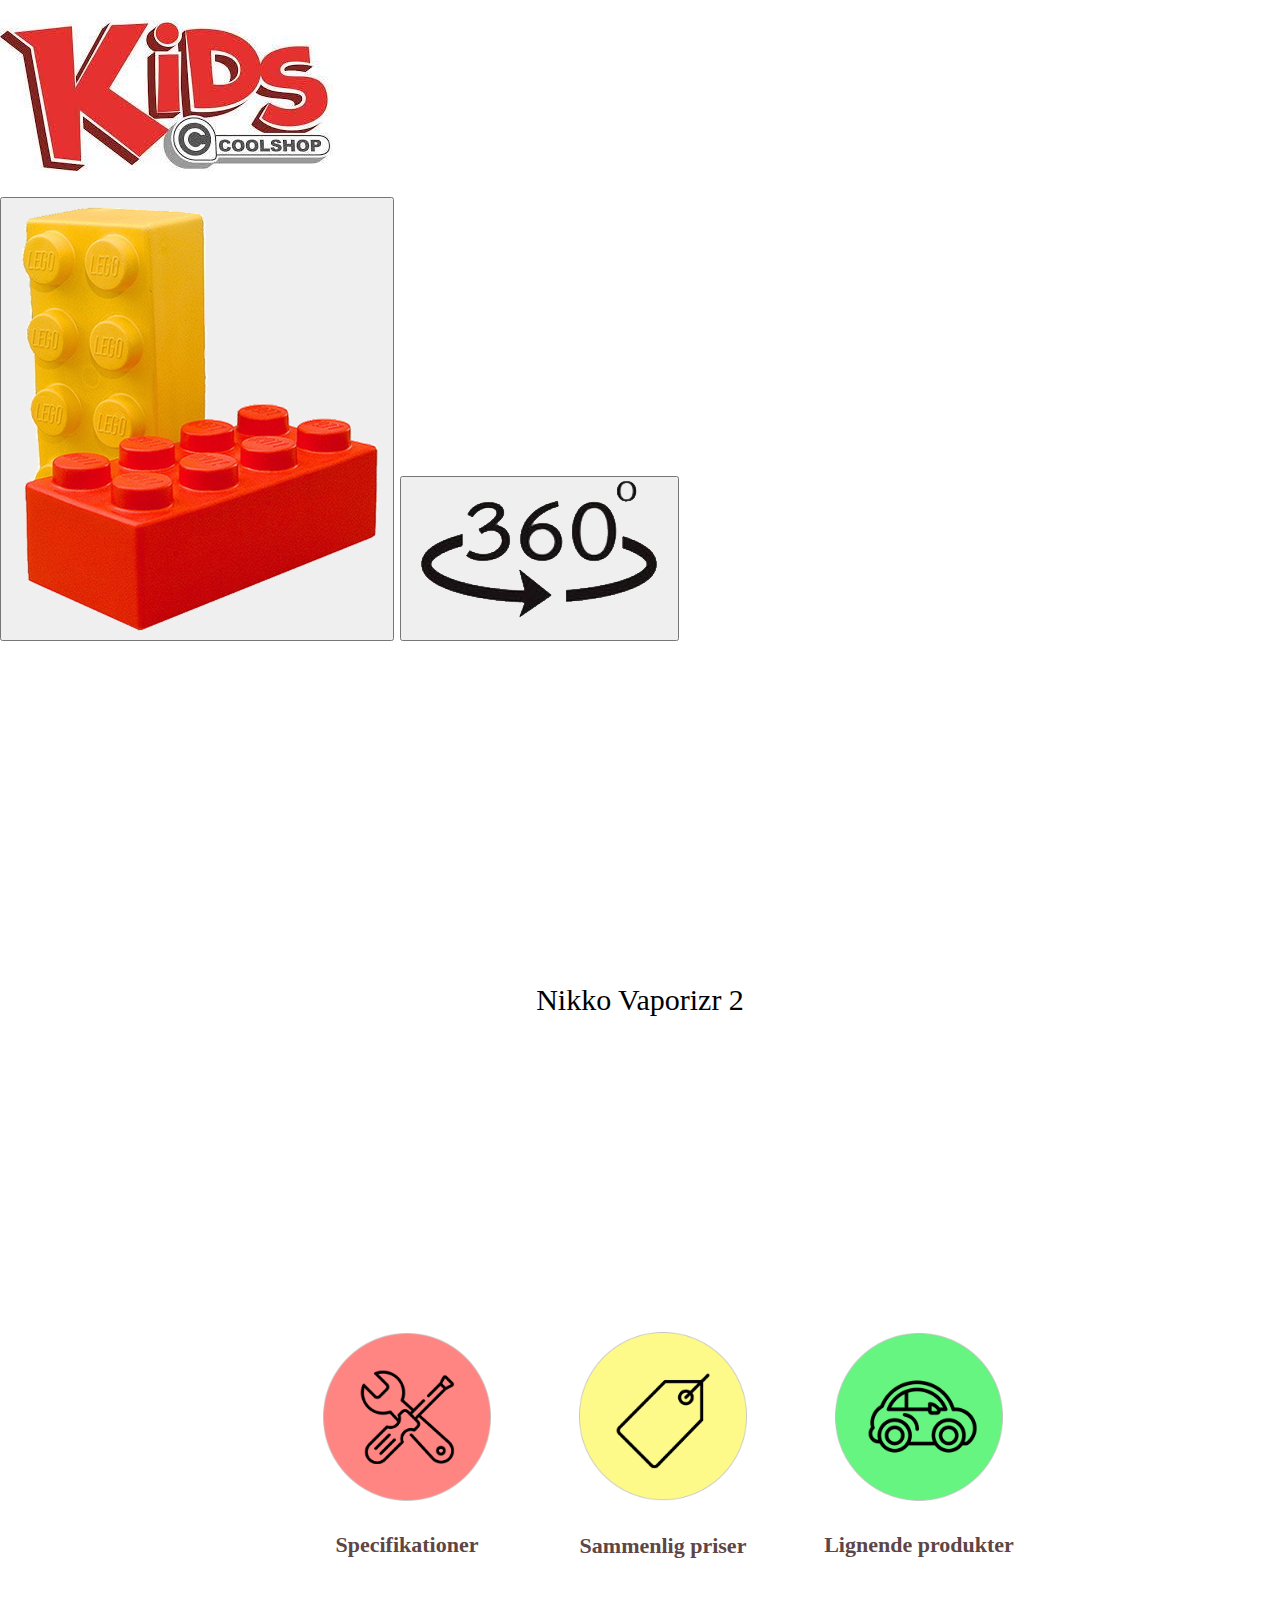
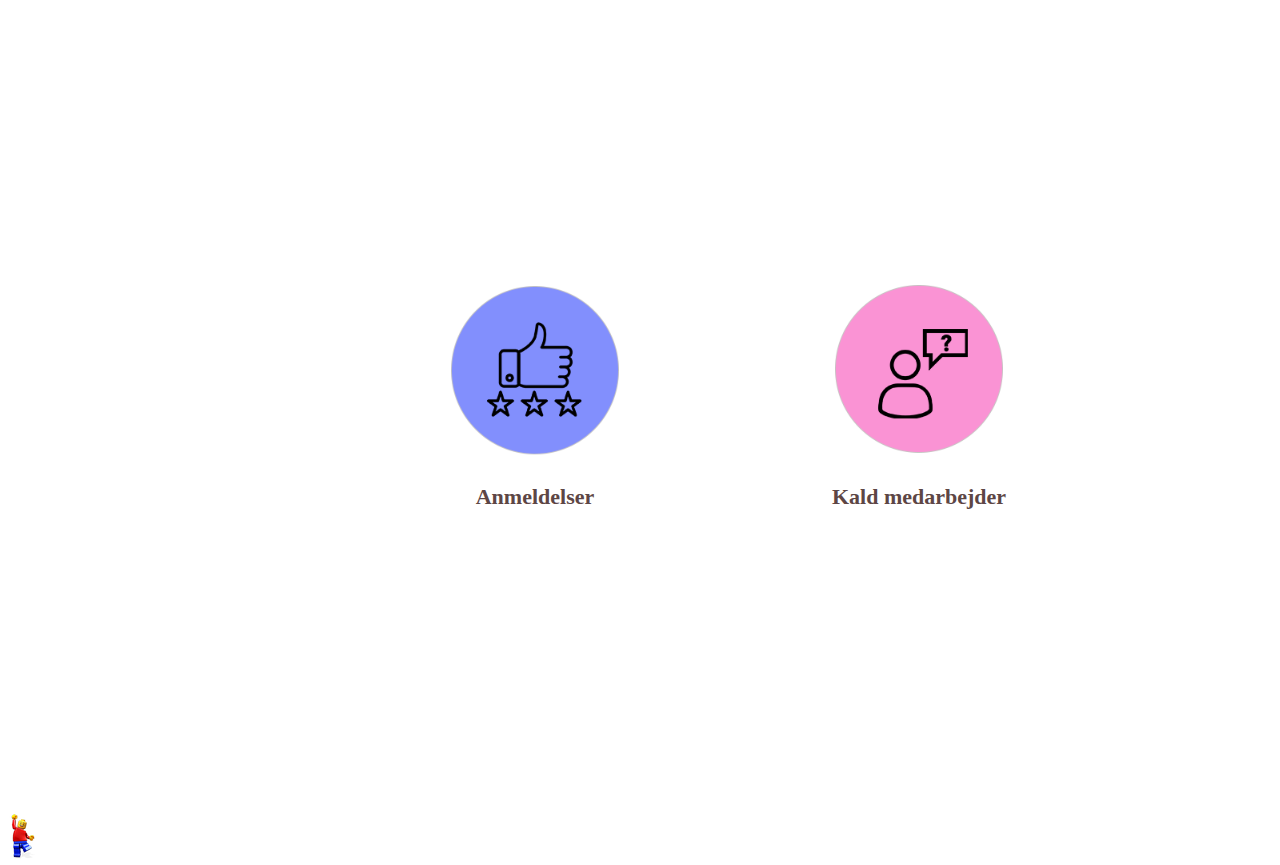
<file: index.html>
<!DOCTYPE html>
<html>

<head>
    <meta charset="utf-8">
    <title>Kids Coolshop</title>
    <link rel="stylesheet" type="text/css" href="css/style.css">
    <link href="css/jquery-ui.min.css" rel="stylesheet">
    <meta name="viewport" content="width=device-width, initial-scale=1.0">
    <script src="https://ajax.googleapis.com/ajax/libs/jquery/3.2.1/jquery.min.js"></script>
</head>

<body>
    <header>
        <!-- LOGO -->
        <a href="index.html"><img id="logo" src="images/kidscoolshoplogo.jpg" alt="logo" /></a>
    </header>


    <!-- BOKS MED BILLEDE OG VIDEOs -->
    <!-- Snippet er taget fra: https://www.w3schools.com/howto/howto_js_vertical_tabs.asp -->
    <div id="top">
        <div class="tab">
            <button class="tablinks" onclick="openCity(event, 'London')" id="defaultOpen"> <img class="grader" src="images/lego.png" width="100%" alt="360billede"></button>
            <button class="tablinks" onclick="openCity(event, 'Paris')"> <img  src="images/360billede.PNG" width="100%" alt="360billede"></button>
        </div>

        <div id="London" class="tabcontent">
            <iframe width="560" height="298" src="https://www.youtube.com/embed/eOJgq14fcbU" frameborder="0" allow="autoplay; encrypted-media" allowfullscreen></iframe>

        </div>

        <div id="Paris" class="tabcontent">
            <iframe width="560" height="298" src="https://embed.imajize.com/6240096" frameborder="0" scrolling="no" style="background-color: #fff; border: 0;" allowfullscreen></iframe>
        </div>
    </div>
    <script>
        function openCity(evt, cityName) {
            var i, tabcontent, tablinks;
            tabcontent = document.getElementsByClassName("tabcontent");
            for (i = 0; i < tabcontent.length; i++) {
                tabcontent[i].style.display = "none";
            }
            tablinks = document.getElementsByClassName("tablinks");
            for (i = 0; i < tablinks.length; i++) {
                tablinks[i].className = tablinks[i].className.replace(" active", "");
            }
            document.getElementById(cityName).style.display = "block";
            evt.currentTarget.className += " active";
        }
        // Get the element with id="defaultOpen" and click on it
        document.getElementById("defaultOpen").click();
    </script>
    <!-- PRODUKTBESKRIVELSE -->
    <div class="description">
        <h2 class="produkt">Nikko Vaporizr 2</h2>
    </div>
    <div class="flexcontainer">
        <div id="speci">
            <div class="pop-up" id="test">
                <span>x</span>
                <div class="pop-up-text">
                    <div id="tabs">
                        <ul id="tabs-nav">
                            <li><a href="#tab1">Produktbeskrivelse</a></li>
                            <li><a href="#tab2">Specifikationer</a></li>
                        </ul>
                        <!-- tabs-nav -->
                        <div id="tabs-content">
                            <div id="tab1" class="content">
                                <h2>Produktbeskrivelse</h2>
                                <p>Nikko Vaporizr 2 er opfølgeren til den klassiske Vaporizr, som kan køre på vand, land og sne! Bilen leveres komplet med genopladeligt 6V batteri og med hurtiglader, som kan lade bilen på kun en time.</p>
                            </div>
                            <div id="tab2" class="content">
                                <h2>Specifikationer</h2>
                                <table class="tg" style="width: 680px;">
                                    <tr>
                                        <th class="tg-erlg">Mærke</th>
                                        <th class="tg-yw4l">Nikko</th>
                                    </tr>
                                    <tr>
                                        <td class="tg-erlg">Produkt ID</td>
                                        <td class="tg-yw4l">AC6EB7</td>
                                    </tr>
                                    <tr>
                                        <td class="tg-erlg">SKU</td>
                                        <td class="tg-yw4l">1087854</td>
                                    </tr>
                                    <tr>
                                        <td class="tg-erlg">Titel</td>
                                        <td class="tg-yw4l">Nikko Vaporizr 2 – 2,4ghz – blå </td>
                                    </tr>
                                    <tr>
                                        <td class="tg-erlg">Alder</td>
                                        <td class="tg-yw4l">8-10 år</td>
                                    </tr>
                                    <tr>
                                        <td class="tg-erlg">Køn</td>
                                        <td class="tg-yw4l">Drenge</td>
                                    </tr>
                                    <tr>
                                        <td class="tg-erlg"><img src="images/CE.jpg" width="30px"></td>
                                        <td class="tg-yw4l"><img src="images/check.jpg" width="30px"></td>
                                    </tr>
                                </table>
                            </div>
                        </div>
                    </div>
                </div>
            </div>
        </div>
        <!-- SPECIFIKATIONER SLUT -->
        <div id="prices">
            <div class="pop-up" id="test">
                <span>x</span>

                <!--<div class="pop-up-text">
                    <h1>Sammenlig priser</h1>
                    <p>Porttitor erat. Mauris tempor pharetra interdum. </p>
                    <img src="images/kids.png" alt="kidscoolshoplogo" /><p class="pricetext">399,-</p>
                    <img src="images/br2.png" alt="brlogo" /><p class="pricetext">499,-</p>
                    <img src="images/toysrus.png" alt="toysruslogo" /><p class="pricetext">450,-</p>
                </div> -->
                <div class="icons-flex-container">
                    <div class="icons-flex-item">
                        <img src="images/kids.png" alt="kidscoolshoplogo" />
                        <p>399,-</p>
                        <br /></div>
                    <div class="icons-flex-item">
                        <img src="images/br2.png" alt="brlogo">
                        <p>499,-</p>
                        <br /></div>
                    <div class="icons-flex-item">
                        <img src="images/toysrus.png" alt="toysruslogo" />
                        <p>450,-</p>
                        <br /></div>
                </div>
            </div>
        </div>
        <!-- PRISER SLUT -->
        <div id="products">
            <div class="pop-up" id="test">
                <span>x</span>
                <br>
                <br>
                <div class="icons-flex-container">
                    <div class="icons-flex-item">
                        <img src="images/bil1.jpg" alt="Cars 3 - Terry Kargas" />
                        <p>Cars 3 - Terry Kargas</p>
                        <br /></div>
                    <div class="icons-flex-item">
                        <img src="images/bil2.jpg" alt="Cars 3 - Die Cast ">
                        <p>Cars 3 - Die Cast </p>
                        <br /></div>
                    <div class="icons-flex-item">
                        <img src="images/bil3.jpg" alt="Cars 3 - Movie Moves " />
                        <p>Cars 3 - Movie Moves </p>
                        <br /></div>
                </div>
            </div>
        </div>
        <!-- PRODUKTER SLUT -->
        <div id="reviews" id="test">
            <div class="pop-up">
                <span>x</span>

                <div class="icons-flex-container">
                    <div class="icons-flex-item">
                        <img src="images/5stars.jpg" alt="" />
                        <p class="reviewtext">Jane M.</p>
                        <p class="reviewtext">Super fed fjernstyret bil, der holder strømmen godt!</p>
                        <br /></div>
                    <div class="icons-flex-item">
                        <img src="images/4stars.jpg" alt="">
                        <p class="reviewtext">Kamilla S.</p>
                        <p class="reviewtext">Super fed fjernstyret bil, der holder strømmen godt!</p>
                        <br /></div>
                    <div class="icons-flex-item">
                        <img src="images/3stars.jpg" alt="" />
                        <p class="reviewtext">Mette N.</p>
                        <p class="reviewtext">Bilen er solid og kan køre gennem store vandpytter!</p>
                        <br /></div>

                </div>

            </div>
        </div>
        <!-- ANMELDELSER SLUT -->
        <div id="help">
            <div class="pop-up" id="test">
                <span>x</span>
                <div class="pop-up-text">
                    <h2>Den næste ledige medarbejder vil betjene dig hurtigst muligt.</h2>
                </div>
            </div>
        </div>
        <!-- MEDARBEJDER SLUT -->
        <div class="pop-up-container">
        </div>
        <section id="icons" class="item">
            <div class="icons-flex-container">
                <div class="icons-flex-item">
                    <p id="speciButton"> <img src="images/specifikationer.png" alt="" /></p>
                    <p><b>Specifikationer</b></p>
                    <br /></div>
                <div class="icons-flex-item">
                    <p id="pricesButton"> <img src="images/priser.png" alt=""></p>
                    <p><b>Sammenlig priser</b></p>
                    <br /></div>
                <div class="icons-flex-item">
                    <p id="productsButton"> <img src="images/ligendeprodukter.png" alt="" /></p>
                    <p><b>Lignende produkter</b></p>
                    <br /></div>
            </div>
        </section>
        <section id="icons" class="item">
            <div class="icons-flex-container">
                <div class="icons-flex-item">
                    <p id="reviewButton"><img src="images/andmeldelser.png" alt="" /></p>
                    <p><b>Anmeldelser</b></p>
                    <br /></div>
                <div class="icons-flex-item">
                    <p id="helpButton"><img src="images/medarbejderhjalp.png" alt="" /></p>
                    <p><b>Kald medarbejder</b></p>
                    <br /></div>
            </div>
        </section>
    </div>
    <a href="lego.html"><img src="images/bob.png"></a>
    <script>
        // Tabs
        $('#tabs-nav li:first-child').addClass('active');
        $('.content').hide();
        $('.content:first').show();

        // click function
        $('#tabs-nav li').click(function() {
            $('#tabs-nav li').removeClass('active');
            $(this).addClass('active');
            $('.content').hide();

            var activeTab = $(this).find('a').attr('href');
            $(activeTab).fadeIn();
            return false;

        });
    </script>
    <script>
        //specifikaitoner
        $(document).ready(function() {
            $("#speci").hide();
            $("#speciButton").click(function() {
                $("#speci").fadeIn(300);
                $("#top").hide();
                $(".description").hide();
                positionPopup();
            });

            $("#speci > span, #speci").click(function() {
                $("#speci").fadeOut(300);
                $("#top").show();
                $(".description").show();
            });
        });
        //priser
        $(document).ready(function() {
            $("#prices").hide();
            $("#pricesButton").click(function() {
                $("#prices").fadeIn(300);
                $("#top").hide();
                $(".description").hide();
                positionPopup();
            });

            $("#prices > span, #prices").click(function() {
                $("#prices").fadeOut(300);
                $("#top").show();
                $(".description").show();
            });
        });
        //produkter
        $(document).ready(function() {
            $("#products").hide();
            $("#productsButton").click(function() {
                $("#products").fadeIn(300);
                $("#top").hide();
                $(".description").hide();
                positionPopup();
            });

            $("#products > span, #products").click(function() {
                $("#products").fadeOut(300);
                $("#top").show();
                $(".description").show();
            });
        });
        //anmeldelser
        $(document).ready(function() {
            $("#reviews").hide();
            $("#reviewButton").click(function() {
                $("#reviews").fadeIn(300);
                $("#top").hide();
                $(".description").hide();
                positionPopup();
            });

            $("#reviews > span, #reviews").click(function() {
                $("#reviews").fadeOut(300);
                $("#top").show();
                $(".description").show();
            });
        });
        //meaderbejder
        $(document).ready(function() {
            $("#help").hide();
            $("#helpButton").click(function() {
                $("#help").fadeIn(300);
                $("#top").hide();
                $(".description").hide();
                positionPopup();
            });

            $("#help > span, #help").click(function() {
                $("#help").fadeOut(300);
                $("#top").show();
                $(".description").show();
            });
        });
    </script>
    <!-- jQuery scripts -->
    <script src="js/jquery.js"></script>
    <script src="js/jquery-ui.js"></script>
</body>
</html>
</file>
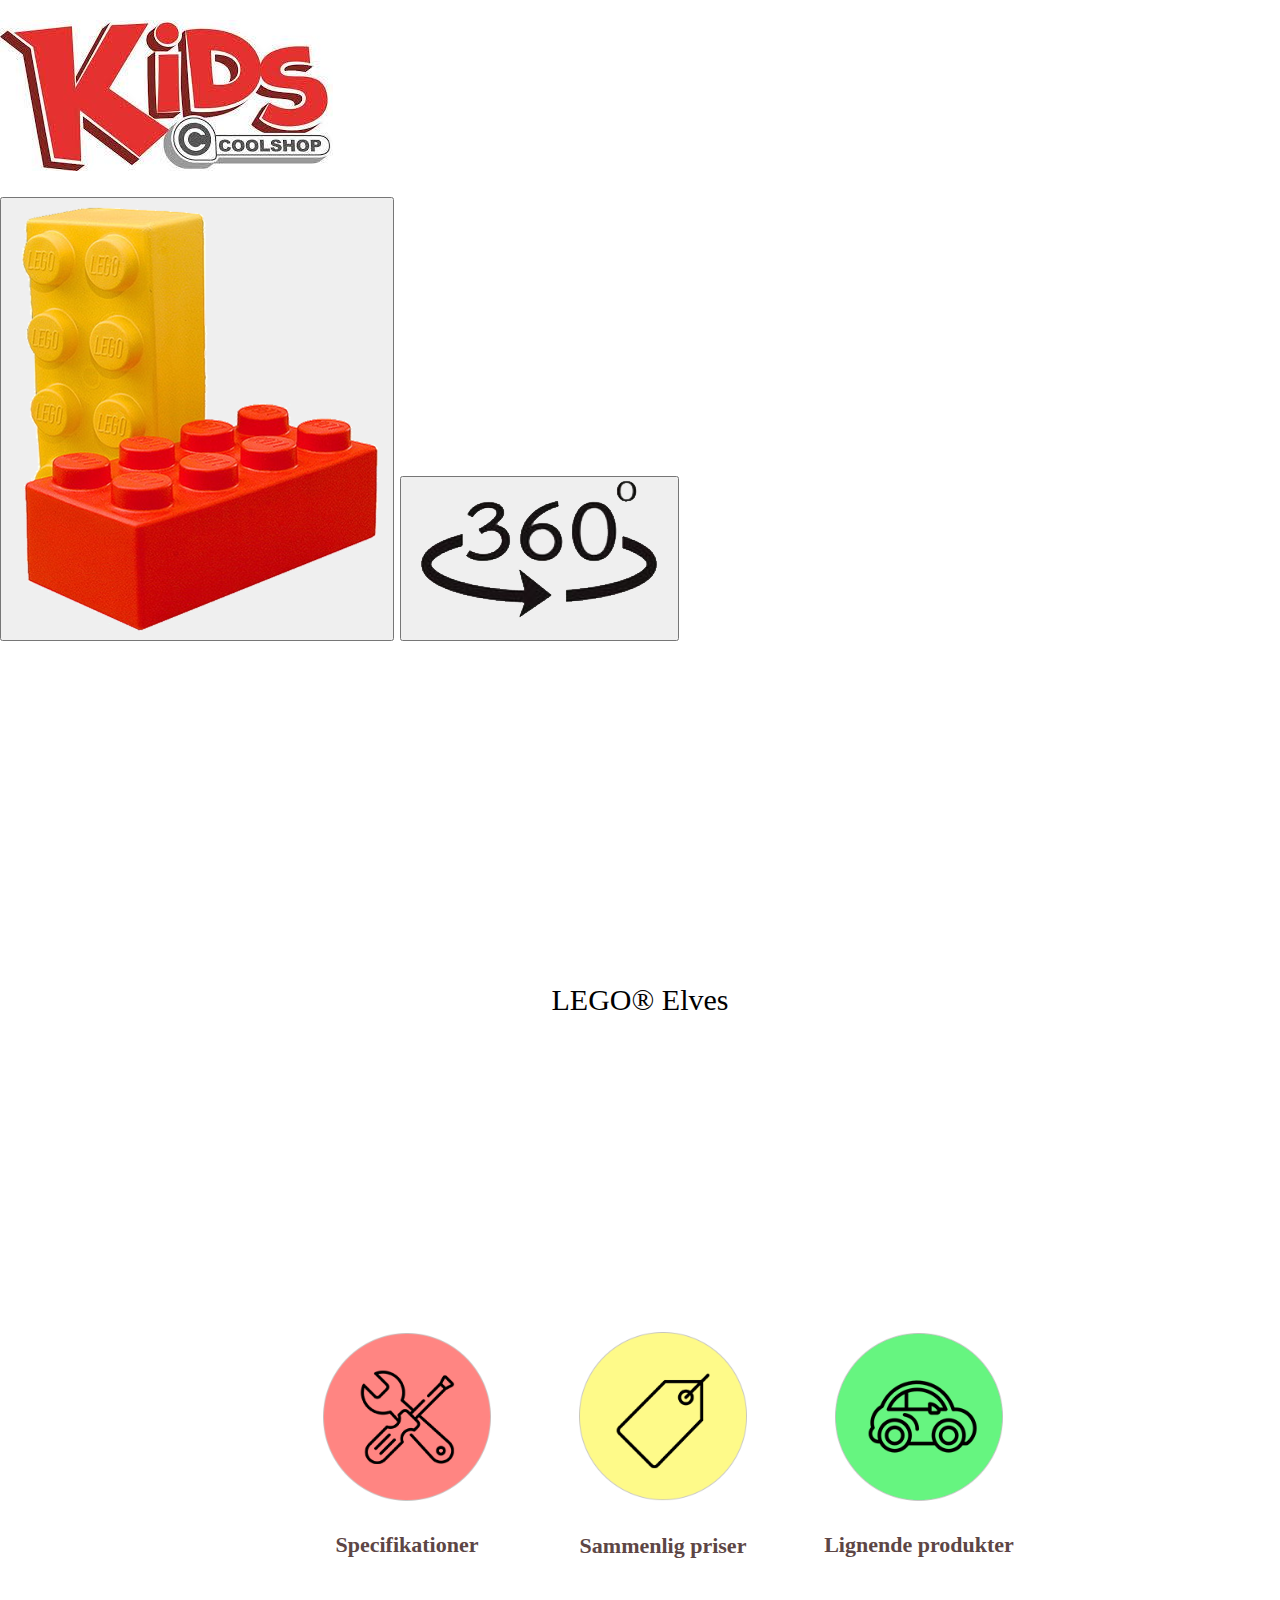
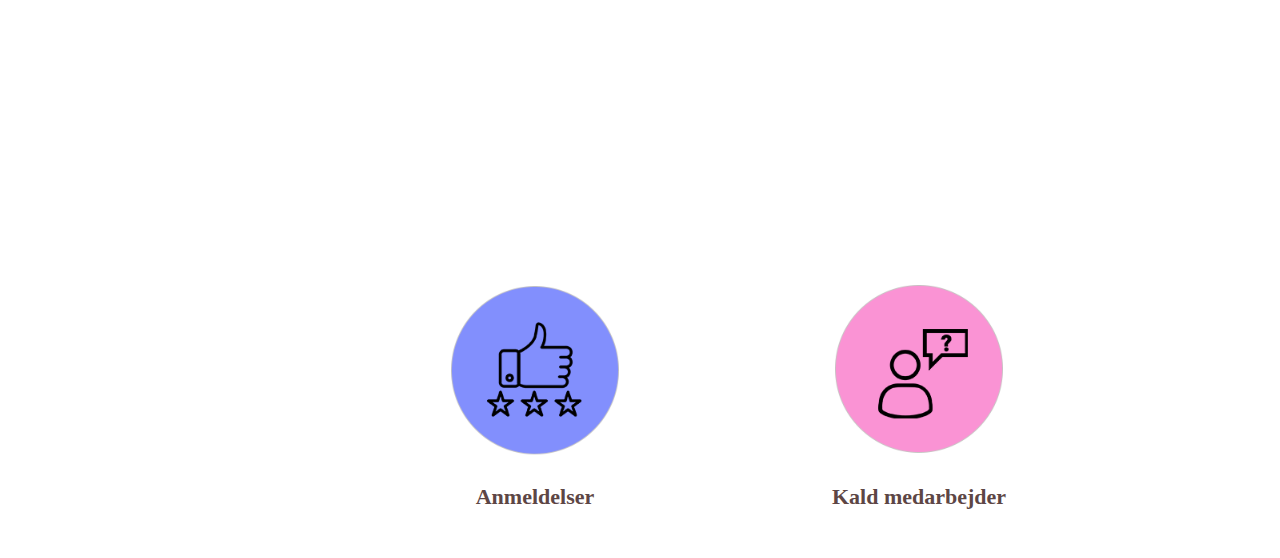
<file: lego.html>
<!DOCTYPE html>
<html>

<head>
    <meta charset="utf-8">
    <title>Kids Coolshop</title>
    <link rel="stylesheet" type="text/css" href="css/style.css">
    <link href="css/jquery-ui.min.css" rel="stylesheet">
    <meta name="viewport" content="width=device-width, initial-scale=1.0">
    <script src="https://ajax.googleapis.com/ajax/libs/jquery/3.2.1/jquery.min.js"></script>
</head>

<body>
    <header>
        <!-- LOGO -->
        <a href="index.html"><img id="logo" src="images/kidscoolshoplogo.jpg" alt="logo" /></a>

    </header>
    <!-- BOKS MED BILLEDE OG VIDEO -->
    <div id="top">
        <div class="tab">
            <button class="tablinks" onclick="openCity(event, 'London')" id="defaultOpen"> <img class="grader" src="images/lego.png" width="100%" alt="360billede"></button>
            <button class="tablinks" onclick="openCity(event, 'Paris')"> <img  src="images/360billede.PNG" width="100%" alt="360billede"></button>
        </div>

        <div id="London" class="tabcontent">
            <iframe class="stopmotion" width="560" height="298" src="https://www.youtube.com/embed/9L3EXwrUgWc?rel=0&amp;controls=0&amp;showinfo=0" frameborder="0" allow="autoplay; encrypted-media" allowfullscreen></iframe>
        </div>

        <div id="Paris" class="tabcontent">
            <iframe class="stopmotion" width="560" height="298" src="https://embed.imajize.com/3080006" frameborder="0" allow="autoplay; encrypted-media" allowfullscreen></iframe>
        </div>
    </div>
    <script>
        function openCity(evt, cityName) {
            var i, tabcontent, tablinks;
            tabcontent = document.getElementsByClassName("tabcontent");
            for (i = 0; i < tabcontent.length; i++) {
                tabcontent[i].style.display = "none";
            }
            tablinks = document.getElementsByClassName("tablinks");
            for (i = 0; i < tablinks.length; i++) {
                tablinks[i].className = tablinks[i].className.replace(" active", "");
            }
            document.getElementById(cityName).style.display = "block";
            evt.currentTarget.className += " active";
        }

        // Get the element with id="defaultOpen" and click on it
        document.getElementById("defaultOpen").click();
    </script>
    <!-- PRODUKTBESKRIVELSE -->
    <div class="description">
        <h2 class="produkt">LEGO® Elves</h2>
    </div>
    <!-- IKONER -->
    <div class="flexcontainer">
        <div id="speci">
            <div class="pop-up" id="test">
                <span>x</span>
                <div class="pop-up-text">
                    <div id="tabs">
                        <ul id="tabs-nav">
                            <li><a href="#tab1">Produktbeskrivelse</a></li>
                            <li><a href="#tab2">Specifikationer</a></li>
                        </ul>
                        <!-- tabs-nav -->
                        <div id="tabs-content">
                            <div id="tab1" class="content">
                                <h2>Produktbeskrivelse</h2>
                                <p>Søg din indre magi for at hjælpe Aira, Lumia og vogtervinddragen i kampen mod skyggeflagermusen! Dette fantastiske <b>LEGO® Elves</b> legetøj til piger indeholder en fuldt justerbar vinddrage, der kan bygges, med gennemsigtige vinger og plads til 2 minidukkefigurer.<br>
                                    <br> Sættet indeholder også et flagermusluftskib med skydefunktion og drejelig propel samt en "flydende" ø med musikskole, som har indgangsdør, der kan åbnes, skjult kiste og drejeligt skilt.<br> 2 minidukkefigurer samt flagermus og fugl medfølger.</p>
                            </div>
                            <div id="tab2" class="content">
                                <h2>Specifikationer</h2>
                                <table class="tg" style="width: 700px;">
                                    <tr>
                                        <th class="tg-erlg">Mærke</th>
                                        <th class="tg-yw4l">LEGO</th>
                                    </tr>
                                    <tr>
                                        <td class="tg-erlg">Produkt ID</td>
                                        <td class="tg-yw4l">AC6EB7</td>
                                    </tr>
                                    <tr>
                                        <td class="tg-erlg">SKU</td>
                                        <td class="tg-yw4l">1087854</td>
                                    </tr>
                                    <tr>
                                        <td class="tg-erlg">Titel</td>
                                        <td class="tg-yw4l">LEGO Elves - Aira og vinddragens sang </td>
                                    </tr>
                                    <tr>
                                        <td class="tg-erlg">Alder</td>
                                        <td class="tg-yw4l">10+</td>
                                    </tr>
                                    <tr>
                                        <td class="tg-erlg">Køn</td>
                                        <td class="tg-yw4l">Piger</td>
                                    </tr>
                                    <tr>
                                        <td class="tg-erlg"><img src="images/CE.jpg" width="30px"></td>
                                        <td class="tg-yw4l"><img src="images/check.jpg" width="30px"></td>
                                    </tr>
                                </table>
                            </div>
                        </div>
                        <!-- tabs-content -->
                    </div>
                </div>
            </div>
        </div>
        <!-- Specifikationer slut -->
        <div id="prices">
            <div class="pop-up" id="test">
                <span>x</span>
                <br>
                <div class="icons-flex-container">
                    <div class="icons-flex-item">
                        <img src="images/kids.png" alt="kidscoolshoplogo" />
                        <p>349,-
                            <p>
                                <br /></div>
                    <div class="icons-flex-item">
                        <img src="images/br2.png" alt="brlogo">
                        <p>499,-</p>
                        <br /></div>
                    <div class="icons-flex-item">
                        <img src="images/toysrus.png" alt="toysruslogo" />
                        <p>499,-</p>
                        <br /></div>
                </div>
            </div>
        </div>
        <!-- PRISER SLUT -->
        <div id="products">
            <div class="pop-up" id="test">
                <span>x</span>
                <br><br>
                <div class="icons-flex-container">
                    <div class="icons-flex-item">
                        <img src="images/lego1.jpeg" alt="Cars 3 - Terry Kargas" />
                        <p>Anna og Elsas frosne </p>
                        <br /></div>
                    <div class="icons-flex-item">
                        <img src="images/lego2.jpg" alt="Cars 3 - Die Cast ">
                        <p>Venskabshus</p>
                        <br /></div>
                    <div class="icons-flex-item">
                        <img src="images/lego3.jpg" alt="Cars 3 - Movie Moves " />
                        <p>Skisportsstedets hytte </p>
                        <br /></div>
                </div>
            </div>
        </div>
        <!-- PRODUKTER SLUT -->
        <div id="reviews" id="test">
            <div class="pop-up">
                <span>x</span>

                <div class="icons-flex-container">
                    <div class="icons-flex-item">
                        <img src="images/5stars.jpg" alt="" />
                        <p class="reviewtext">Jane M.</p>
                        <p class="reviewtext">Min datter på 10 år elsker jeres nye Elves serie. Hun kunne nemt selv samle det</p>
                        <br /></div>
                    <div class="icons-flex-item">
                        <img src="images/4stars.jpg" alt="">
                        <p class="reviewtext">Kamilla S.</p>
                        <p class="reviewtext">God instruktionsbog, rigtig fint produkt. Mine børn elsker det</p>
                        <br /></div>
                    <div class="icons-flex-item">
                        <img src="images/3stars.jpg" alt="" />
                        <p class="reviewtext">Mette N.</p>
                        <p class="reviewtext">Fint produkt, men mange små-dele at holde styr på. Jeg var nødt til at hjælpe min datter på 11</p>
                        <br /></div>

                </div>

            </div>
        </div>
        <!-- ANMELDELSER SLUT -->
        <div id="help">
            <div class="pop-up" id="test">
                <span>x</span>
                <div class="pop-up-text">
                    <h2>Den næste ledige medarbejder vil betjene dig hurtigst muligt.</h2>
                </div>
            </div>
        </div>
        <!-- MEDARBEJDER SLUT -->
        <div class="pop-up-container">
        </div>
        <section id="icons" class="item">
            <div class="icons-flex-container">
                <div class="icons-flex-item">
                    <p id="speciButton"> <img src="images/specifikationer.png" alt="" /></p>
                    <p><b>Specifikationer</b></p>
                    <br /></div>
                <div class="icons-flex-item">
                    <p id="pricesButton"> <img src="images/priser.png" alt=""></p>
                    <p><b>Sammenlig priser</b></p>
                    <br /></div>
                <div class="icons-flex-item">
                    <p id="productsButton"> <img src="images/ligendeprodukter.png" alt="" /></p>
                    <p><b>Lignende produkter</b></p>
                    <br /></div>
            </div>
        </section>
        <section id="icons" class="item">
            <div class="icons-flex-container">
                <div class="icons-flex-item">
                    <p id="reviewButton"><img src="images/andmeldelser.png" alt="" /></p>
                    <p><b>Anmeldelser</b></p>
                    <br /></div>
                <div class="icons-flex-item">
                    <p id="helpButton"><img src="images/medarbejderhjalp.png" alt="" /></p>
                    <p><b>Kald medarbejder</b></p>
                    <br /></div>
            </div>
        </section>
    </div>
    <script>
        // show first content by default
        $('#tabs-nav li:first-child').addClass('active');
        $('.content').hide();
        $('.content:first').show();

        // click function
        $('#tabs-nav li').click(function() {
            $('#tabs-nav li').removeClass('active');
            $(this).addClass('active');
            $('.content').hide();

            var activeTab = $(this).find('a').attr('href');
            $(activeTab).fadeIn();
            return false;

        });
    </script>
    <script>
        //specifikaitoner
        $(document).ready(function() {
            $("#speci").hide();
            $("#speciButton").click(function() {
                $("#speci").fadeIn(300);
                $("#top").hide();
                $(".description").hide();
                positionPopup();
            });

            $("#speci > span, #speci").click(function() {
                $("#speci").fadeOut(300);
                $("#top").show();
                $(".description").show();
            });
        });
        //priser
        $(document).ready(function() {
            $("#prices").hide();
            $("#pricesButton").click(function() {
                $("#prices").fadeIn(300);
                $("#top").hide();
                $(".description").hide();
                positionPopup();
            });

            $("#prices > span, #prices").click(function() {
                $("#prices").fadeOut(300);
                $("#top").show();
                $(".description").show();
            });
        });
        //produkter
        $(document).ready(function() {
            $("#products").hide();
            $("#productsButton").click(function() {
                $("#products").fadeIn(300);
                $("#top").hide();
                $(".description").hide();
                positionPopup();
            });

            $("#products > span, #products").click(function() {
                $("#products").fadeOut(300);
                $("#top").show();
                $(".description").show();
            });
        });
        //anmeldelser
        $(document).ready(function() {
            $("#reviews").hide();
            $("#reviewButton").click(function() {
                $("#reviews").fadeIn(300);
                $("#top").hide();
                $(".description").hide();
                positionPopup();
            });

            $("#reviews > span, #reviews").click(function() {
                $("#reviews").fadeOut(300);
                $("#top").show();
                $(".description").show();
            });
        });
        //meaderbejder
        $(document).ready(function() {
            $("#help").hide();
            $("#helpButton").click(function() {
                $("#help").fadeIn(300);
                $("#top").hide();
                $(".description").hide();
                positionPopup();
            });

            $("#help > span, #help").click(function() {
                $("#help").fadeOut(300);
                $("#top").show();
                $(".description").show();
            });
        });
    </script>
    <!-- jQuery scripts -->
    <script src="js/jquery.js"></script>
    <script src="js/jquery-ui.js"></script>
</body>
</html>
</file>
<file: css/style.css>
* {
    box-sizing: border-box;
}

html,
body {
    height: 100%;
    margin: 0;
    padding: 0;
    font-family: Century Gothic;
    font-size: 22px;
}

s h1,
h2,
h3 {
    font-weight: 100;
}


/*IKONER*/

#icons {
    margin: auto !important;
}

.description {
    padding: 1%;
    text-align: center;
    font-size: 20px;
}


.icons-flex-container p {
    color: #5d4645;
    font-size: 22px;
}

.icons-flex-item img {

    max-width: 80%;
    text-align: center;
    opacity: 1;
    -webkit-transition: .3s ease-in-out;
    transition: .3s ease-in-out;

}

.icons-flex-item:hover {
    opacity: .5;
    cursor: pointer;
}

.icons-flex-item {

    text-align: center;
    margin: auto;
}



.icons-flex-item a {
    text-decoration: none;
}

.icons h2 {
    padding: 0;
    margin: 0;
    display: flex;
    justify-content: center;
    color: #5e4545;
    font-weight: 100;
}



/* Tabs */

#tabs2 {
    width: 730px;
}

#tabs-nav {
    list-style: none;
    margin: 0;
    padding: 0;
    border-bottom: 1px solid #ccc;
    overflow: auto;
}

#tabs-nav li {
    float: left;
    font-size: 14px;
    font-weight: bold;
    margin-right: 6px;
    padding: 6px 10px;
    border: 1px solid #d5d5de;
    border-bottom: none;
    cursor: pointer;
}

#tabs-nav li:hover,
li.active {
    background-color: #d5d5de;
}

.content {
    padding: 10px;
    border: 1px solid #d5d5de;
    border-top: none;
}

/*Pop up effect fra: https://codepen.io/DominicFrancois/pen/vlJbf*/

.pop-up-button {

    cursor: pointer;
}

.pop-up {
    width: 100%;
    background: #fff;
    position: relative;
    z-index: 1;
    border-radius: 1opx;
    box-shadow: 0 0 20px #0000004a;
}

.pop-up-container {
    height: 30%;
    width: 100%;
    opacity: .5;
    position: relative;
    z-index: -1;

}

#top,
#logo {
    margin-top: 20px;
}

span {
    border-radius: 3em;
    margin-left: 95%;
    background: #cc3131;
    color: #fff;
    font-size: 1.25em;
    padding: .4em .7em;
    cursor: pointer;
}

.pop-up-text {
    box-sizing: border-box;
    padding: 2%;
}

.pop-up-text h1 {
    font-weight: 100;
    color: #212121;
    text-align: center;
}

.pop-up-text p {
    font-size: 22px;
    margin-bottom: 1em;
    text-align: left;
}

.pricetext {
    margin: 0;
    padding: 0;
}

.pop-up-text a {
    color: #000000;
    margin-bottom: 10px;
    font-family: century gothic;
    text-decoration: none;
    font-size: 20px;
}

.pop-up-text img {
    max-height: 250px;

    text-align: center;
    /* margin-bottom: 10px;*/
}

/*Specifikationer tabel*/

.tg {
    border-collapse: collapse;
    border-spacing: 0;
}

.tg td {
    font-family: Arial, sans-serif;
    font-size: 14px;
    padding: 10px 5px;
    border-style: solid;
    border-width: 1px;
    overflow: hidden;
    word-break: normal;
}

.tg th {
    font-family: Arial, sans-serif;
    font-size: 14px;
    font-weight: normal;
    padding: 10px 5px;
    border-style: solid;
    border-width: 1px;
    overflow: hidden;
    word-break: normal;
}

.tg .tg-erlg {

    font-weight: bold;
    color: black;
    background-color: white;
    border: 2px solid black;

    vertical-align: top
}

.tg .tg-yw4l {
    vertical-align: top;
    color: black;
    border: 2px solid black;
}


/*PRISER*/


.icons-flex-item {
    float: left;
    margin-right: 0;
    width: auto;
    border: 0;

    text-align: center;
}

.icons-flex-container {
    display: flex;
    flex-wrap: wrap;
    align-content: flex-start;
    justify-content: space-between;
    height: auto;
}

.icons-flex-container {
    flex-grow: 1;
    margin: 20%;
}

.icons-flex-item img {
    max-height: 100%;
    max-width: 80%;
}

.reviewtext {
    text-align: left;
    width: 222px;
}

#prices {
    margin: auto;
    padding: 2%;
}

#products {
    margin: auto;
    padding: 2%;
}

#reviews {
    margin: auto;
    padding: 2%;

    flex-grow: 1;
    margin: 0%;
}

#help {
    margin: auto;
    padding: 2%;
}

/*mobil*/

@media(max-width:767px) {
    nav {
        width: 100%;
    }

    .icons-flex-item {
        float: none;
        margin-right: 0;
        width: auto;
        border: 0;

        text-align: center;
    }

    .icons-flex-container {
        display: flex;
        flex-wrap: wrap;
        align-content: flex-start;
        justify-content: space-between;
        height: auto;

    }

    .icons-flex-container {
        flex-grow: 1;
        margin: 20%;

    }

    .icons-flex-item img {
        max-height: 100%;
        max-width: 80%;

    }

}

/*tablet*/

@media (min-width:767px) and (max-width:1023px) {
    /*LOGO*/
    #logo {
        width: 13em;
        display: block;
        margin-left: auto;
        margin-right: auto;
    }
    /*BOKS TIL BILLED OG VIDEO*/
    #boks360 {
        border: 2px solid black;
        width: 45em;
        margin: 1em;
        height: 340px;
    }
    /*PRODUKTBESKRIVELSE*/
    .produkt {
        text-align: center;
    }
    /*IKONER*/
    .flexcontainer {
        display: -webkit-flex;
        display: flex;
        -webkit-flex-flow: row wrap;
        flex-flow: row wrap;
        text-align: center;


    }
    .anmeldelser {
        margin-left: 16%;
    } 
    .icons-flex-item {
        float: none;
        margin-right: 0;
        width: auto;
        border: 0;

        text-align: center;
    }

    .icons-flex-container {
        display: flex;
        flex-wrap: wrap;
        align-content: flex-start;
        justify-content: space-between;
        height: auto;

    }

    .icons-flex-container {
        flex-grow: 1;
        margin: 0%;

    }

    .icons-flex-item img {
        max-height: 100%;
        max-width: 80%;
    }
    /*BOKS TIL BILLED*/
    /* Style the tab */
    /* Tabs */
    #tabs2 {
        width: 730px;
    }

    #tabs-nav {
        list-style: none;
        margin: 0;
        padding: 0;
        border-bottom: 1px solid #ccc;
        overflow: auto;
    }

    #tabs-nav li {
        float: left;
        font-size: 14px;
        font-weight: bold;
        margin-right: 6px;
        padding: 6px 10px;
        border: 1px solid #d5d5de;
        border-bottom: none;
        cursor: pointer;
    }
    #tabs-nav li:hover,
    li.active {
        background-color: #d5d5de;
    }

    .content {
        padding: 10px;
        border: 1px solid #d5d5de;
        border-top: none;
    }

    .tab {
        float: right;
        margin-right: 8.6%;
        border: 1px solid #ccc;
        background-color: #f1f1f1;
        width: 10%;
        height: 116px;
    }

    /* Style the buttons inside the tab */
    .tab button {
        display: block;
        background-color: inherit;
        color: black;
        padding: 12px 16px;
        width: 100%;
        border: none;
        outline: none;
        text-align: left;
        cursor: pointer;
        transition: 0.3s;
        font-size: 17px;
    }

    .grader {
        height: 28px;
    }
    .stopmotion {}
    /* Change background color of buttons on hover */
    .tab button:hover {
        background-color: #ddd;
    }

    /* Create an active/current "tab button" class */
    .tab button.active {
        background-color: #ccc;
    }

    /* Style the tab content */
    .tabcontent {
        display: block;
        margin-left: auto;
        margin-right: auto;
        padding: 0px 0px;
        border: 1px solid white;
        width: 84.7%;
        height: 300px;
    }

}
</file>
